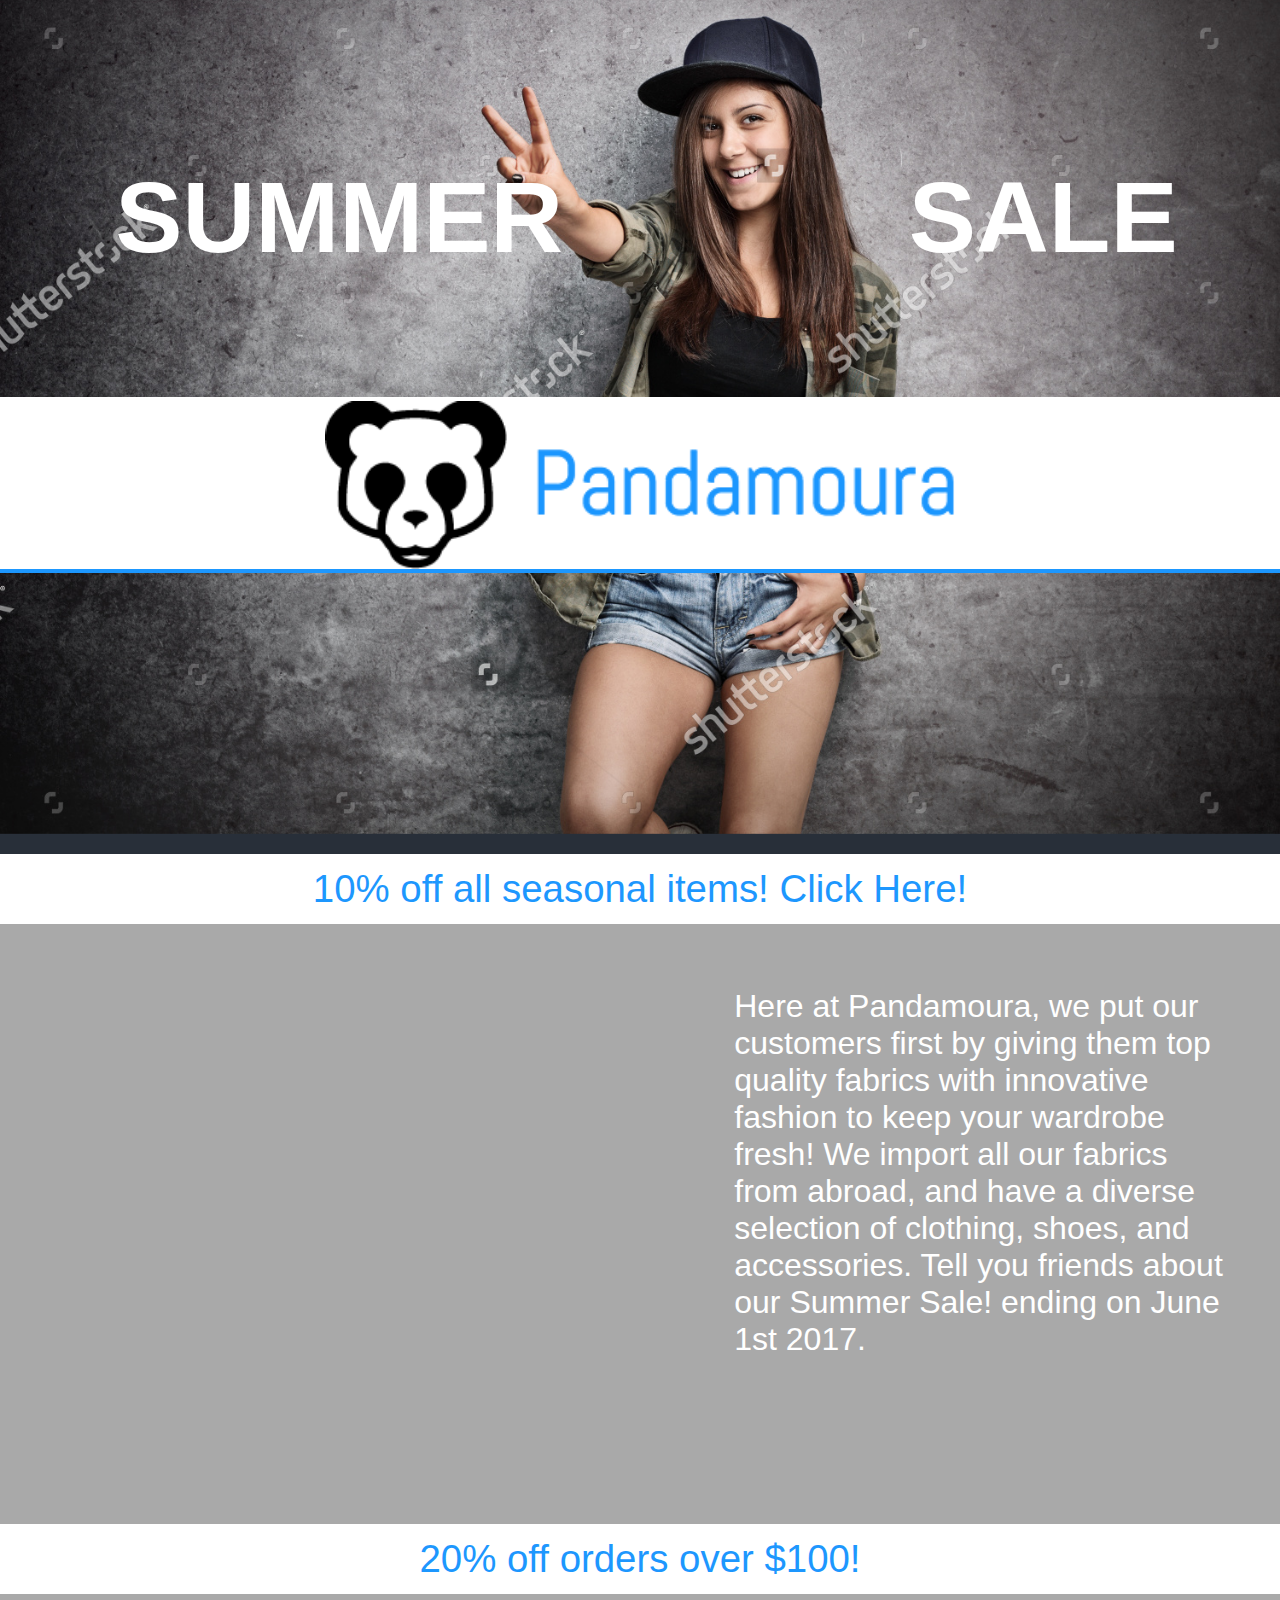
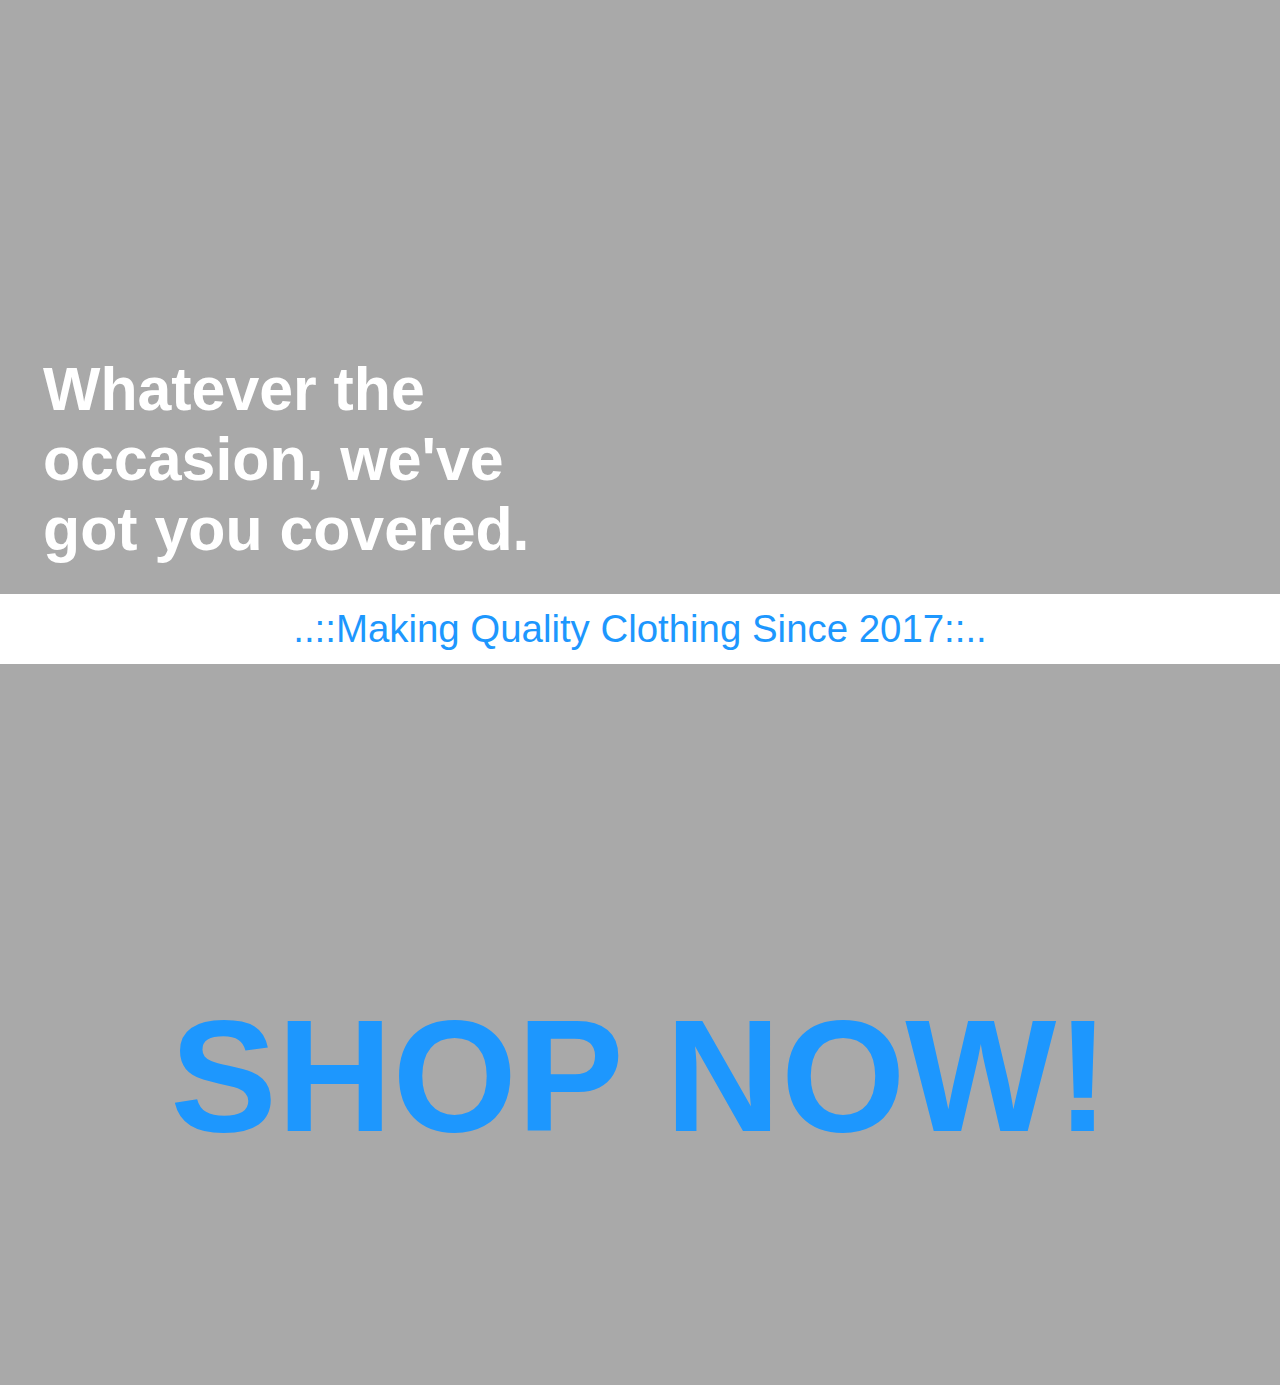
<file: index.html>
<!DOCTYPE html>

<!--Sam Gibbens HomePage Layout created: 9/5/17-->
<!--This is the front page-->
<html lang="en-US">

<head>
  <title>.:Pandamoura:. Quality Clothing Since 2017- </title>
  <meta charset="utf-8" />
  <meta name="viewport" content="width=device-width, initial-scale=1.0, user-scalable=yes" />
  <link rel="stylesheet" type="text/css" href="front.css">

</head>


<body>

<!--Wrapper and Header DIV-->
<div id="wrapper2">


<!--NO NAV-->


<!--Content Body DIV-->

<main>

  <!--Daily Deal Promo Flexbox-->



<!--This is the Parallax effect images for front page-->

<!--Parallax1-->
  <div class="parallaxcontainer1">
        <div class="parallax1">
          <div class="divbann"><a href="store.html" style="text-decoration: none;"><h2 class="hh2" style="float: left;">SUMMER</h2><h2 class="hh3" style="float: right;"> SALE</h2></a></div>

          <!--This is the header bar in center of parallax1-->
            <div><a href="store.html">
                <header id="header2" style="width: 100%;"></header></a>
            </div>
        </div>
        <div class="parallax1"></div>
      </div>

      <!--sales promo bar-->
      <div class="salepromo"><a href="store.html"><p style=" color: #1d97fe; margin-top: 3px; margin-bottom: 3px; ">10% off all seasonal items! Click Here!</p></a></div>

<!--Parallax2-->
  <div class="parallaxcontainer">
    <div id="parallax2"><div class="divboxbann"><div class="descriptionbann">Here at Pandamoura, we put our customers first by giving them top quality fabrics with innovative fashion to keep your wardrobe fresh! We import all our fabrics from abroad, and have a diverse selection of clothing, shoes, and accessories. Tell you friends about our Summer Sale! ending on June 1st 2017.</div></div></div>
  </div>

      <!--sales promo bar-->
      <div class="salepromo"><a href="store.html"><p style="color: #1d97fe; margin-top: 3px; margin-bottom: 3px;">20% off orders over $100!</p></a></div>

<!--Parallax3-->
  <div class="parallaxcontainer">
    <div id="parallax3"><div class="divboxbann" style="float: left;"><div class="descriptionbann" style="padding-top: 55%; font-size: 3.8em; font-weight: bold; display: inline; margin-bottom: 2%;">Whatever the occasion, we've got you covered.</div></div></div>
  </div>

  <!--sales promo bar-->
  <div class="salepromo"><a href="store.html"><p style="color: #1d97fe; margin-top: 3px; margin-bottom: 3px; font-family: cursive, arial;">..::Making Quality Clothing Since 2017::..</p></a></div>

<!--Parallax4-->
  <div class="parallaxcontainer">
        <div id="parallax4"><a href="store.html" style="text-decoration: none;"><div class="footer3" style="padding-top: 17%; ">SHOP NOW!</div></a></div>
</div>



</main>
<!--NO FOOTER-->
</div>
</body>
</html>
</file>
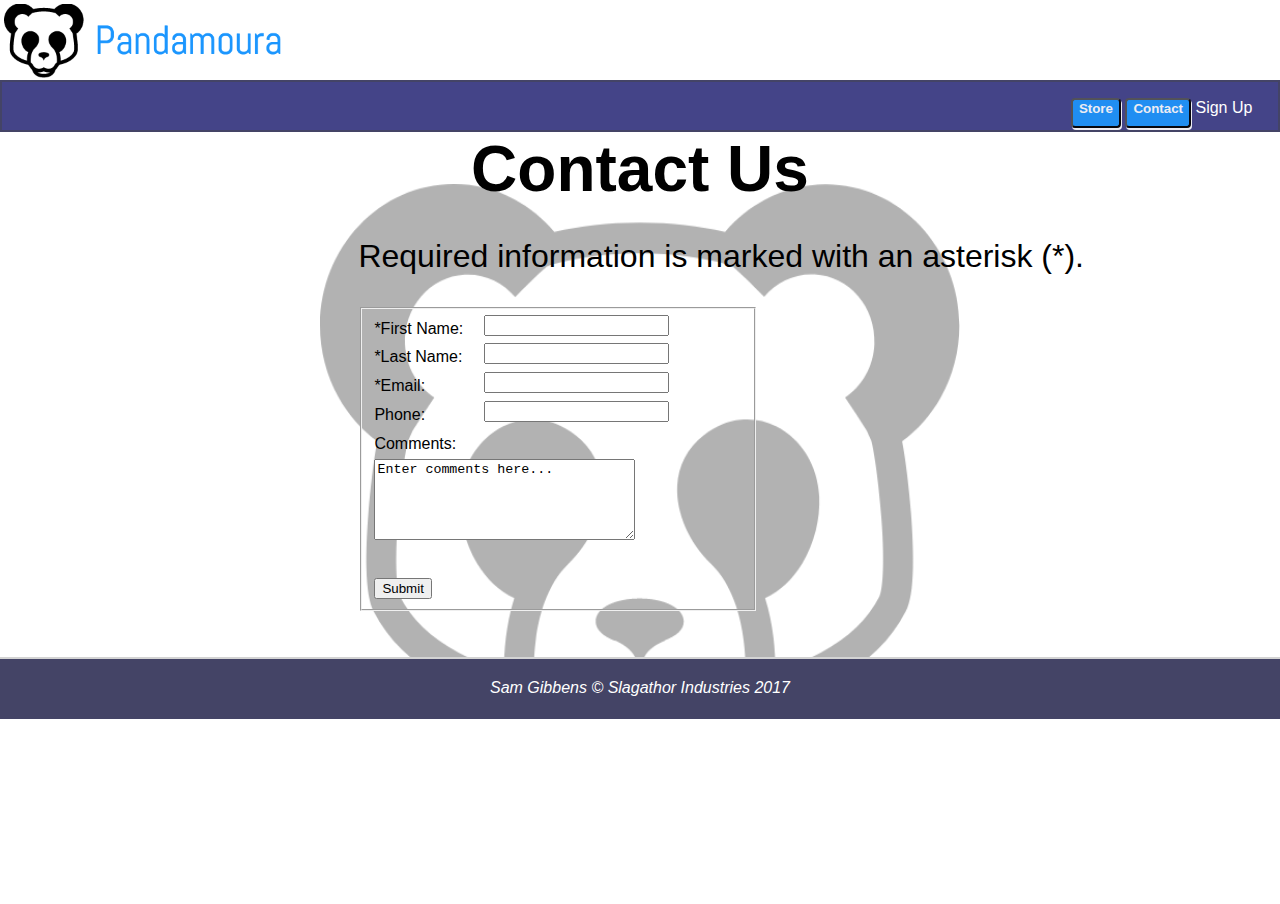
<file: contact.html>
<!DOCTYPE html>
<!--Sam Gibbens Pandamoura Store Layout created: 9/5/17-->
<!--This is the layout for the store page of Pandamoura clothing-->
<html>

<head>
  <title>.:Pandamoura:. Quality Clothing Since 2017- </title>
  <meta charset="utf-8" />
  <meta name="viewport" content="width=device-width, initial-scale=1.0, user-scalable=yes" />
  <link rel="stylesheet" type="text/css" href="stupro.css">

</head>


<body>

<!--Wrapper and Header DIV-->
  <div id="wrapper">
<div><a href="index.html"><header id="header"></header></a></div>

<!--NAV 1-->
<nav class="nav1">
  <ul>

    <li class="navitem"><!--Store-->
        <div class="dropdown">
          <button class="dropbtn">Store</button>
      <div class="dropdown-content">
        <a href="mens.html">Mens</a>
        <a href="womens.html">Womens</a>
        <a href="sloth.html">Children</a>
      </div>
    </div>
    </li>

    <li class="navitem"><!--Contact-->
          <div class="dropdown">
          <button class="dropbtn">Contact</button>
          <div class="dropdown-content">
            <a href="contact.html">Contact</a>
          </div>
        </div>
        </li>

    <li class="navitem"><!--Sign Up-->
            <div class="dropdown">
            <a href="sloth.html" style="color: #fff;">Sign Up</a>
          </div>
          </li>

  </ul>
</nav>



<!--Content Body DIV-->

<main >

  <h3>Contact Us</h3>
<div style="align-items: left; margin-left: 20%;">
  <p style="margin-left: 10%; font-size: 2em;">Required information is marked with an asterisk (*).
  <form id="contactform" name="contact" method="post" autocomplete="on" style="font-size: 1em; line-height: 180%; width: 50%; margin-bottom: 8%;">
  <fieldset>
    <label for="fname"> *First Name:</label> <input type="text" name="fname" id="fname" required="required" /><br />
    <label for="lname"> *Last Name:</label> <input type="text" name="lname" id="lname" required="required" /><br />
    <label for="email"> *Email:</label> <input type="email" name="email" id="email" required="required" /><br />
    <label for="phone"> Phone:</label> <input type="tel" name="phone" id="phone" /><br />
    <label for="comm"> Comments:</label><br />
    <textarea name="commentbox" id="comm" rows=5 cols=30>Enter comments here...</textarea><br /><br />
    <input type="submit" id="mySubmit">
  </fieldset>

  </form>

</div>


</main>

<!--Footer DIV-->
<div><footer>Sam Gibbens &copy; Slagathor Industries 2017</footer><div id="footer"></div></div>
</div>
</body>
</html>
</file>
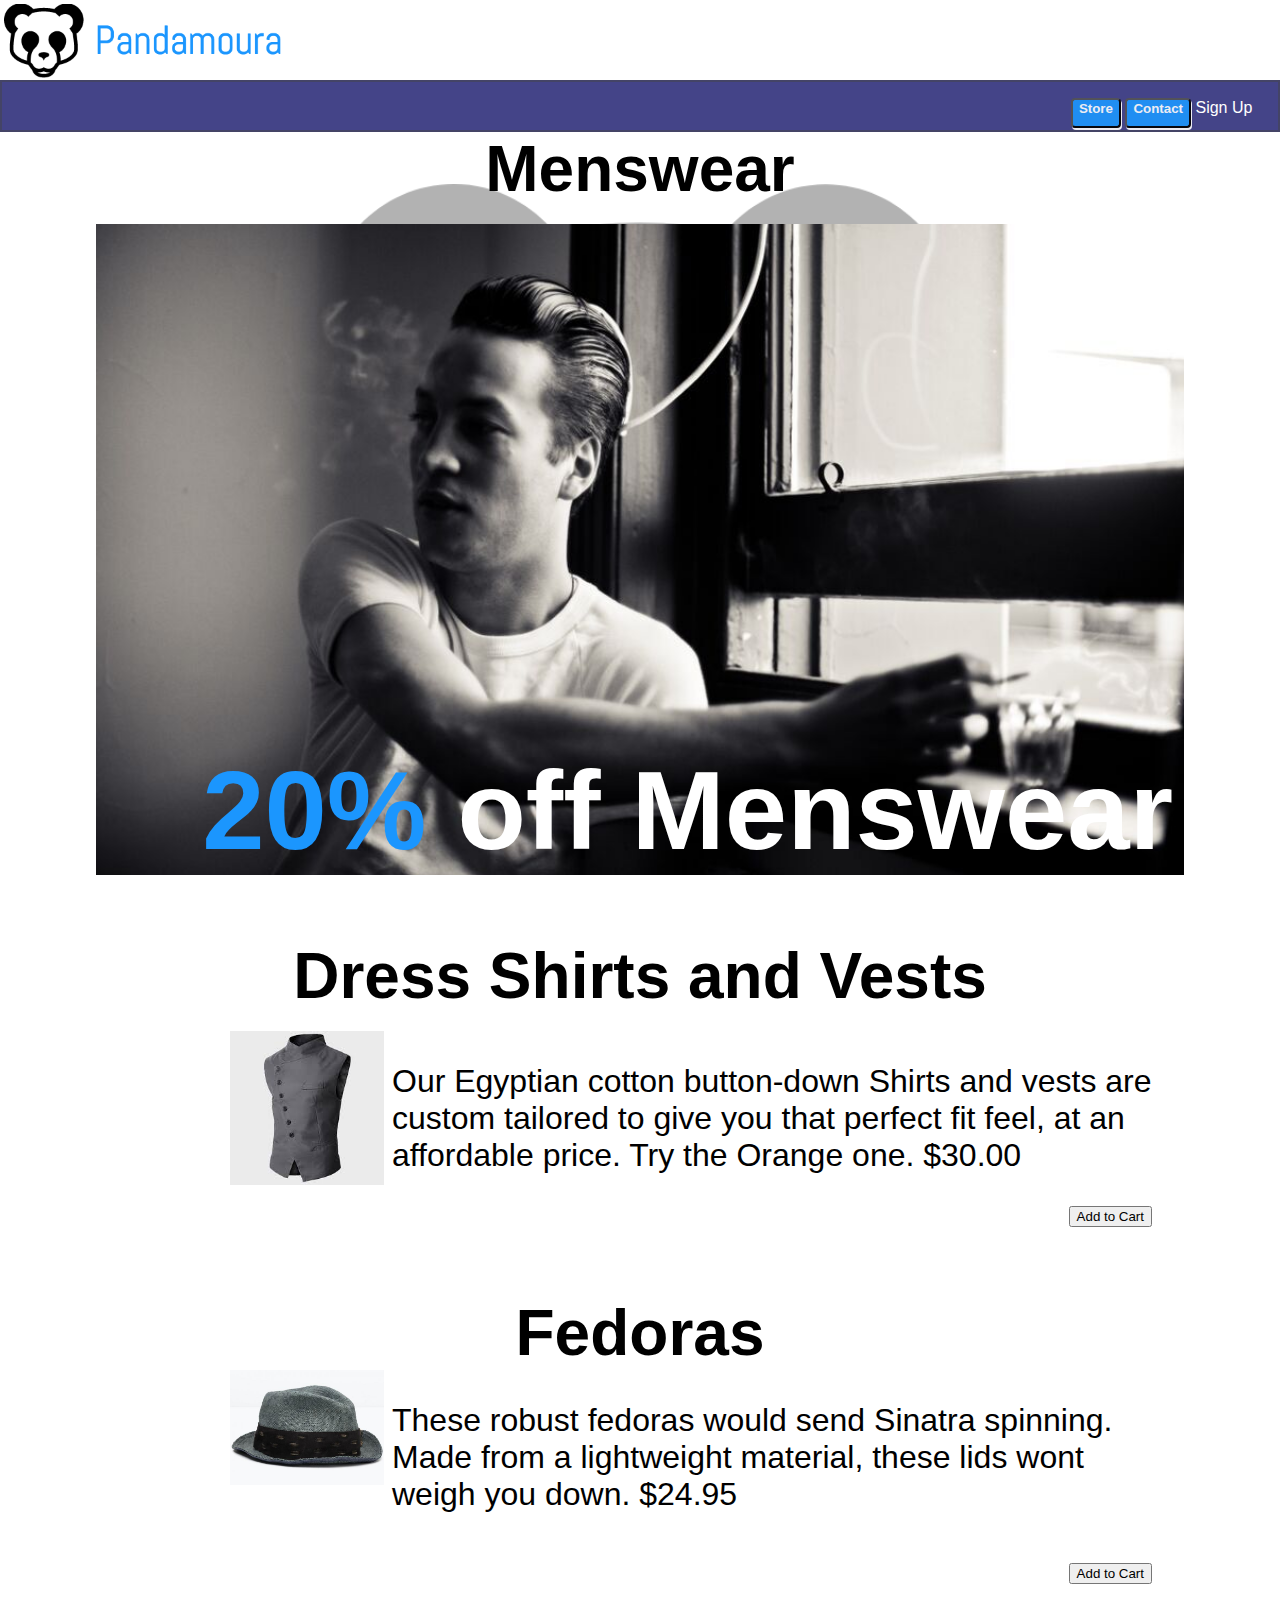
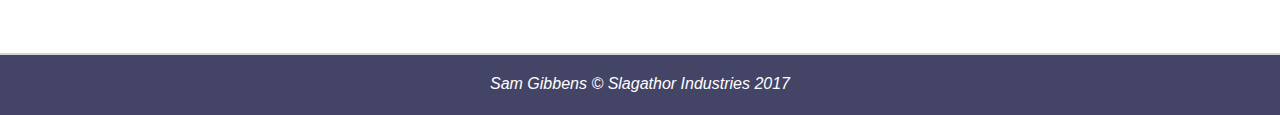
<file: mens.html>
<!DOCTYPE html>
<!--Sam Gibbens Pandamoura Store Layout created: 9/5/17-->
<!--This is the layout for the store page of Pandamoura clothing-->
<html>

<head>
  <title>.:Pandamoura:. Quality Clothing Since 2017- </title>
  <meta charset="utf-8" />
  <meta name="viewport" content="width=device-width, initial-scale=1.0, user-scalable=yes" />
  <link rel="stylesheet" type="text/css" href="stupro.css">

</head>


<body>

<!--Wrapper and Header DIV-->
  <div id="wrapper">
<div><a href="index.html"><header id="header"></header></a></div>

<!--NAV 1-->
<nav class="nav1">
  <ul>

    <li class="navitem"><!--Store-->
        <div class="dropdown">
          <button class="dropbtn">Store</button>
      <div class="dropdown-content">
        <a href="mens.html">Mens</a>
        <a href="womens.html">Womens</a>
        <a href="children.html">Children</a>
      </div>
    </div>
    </li>

    <li class="navitem"><!--Contact-->
          <div class="dropdown">
          <button class="dropbtn">Contact</button>
          <div class="dropdown-content">
            <a href="contact.html">Contact</a>
          </div>
        </div>
        </li>

    <li class="navitem"><!--Sign Up-->
            <div class="dropdown">
            <a href="sloth.png" style="color: #fff;">Sign Up</a>
          </div>
          </li>

  </ul>
</nav>


<!--Content Body DIV-->

<main>
  <h3>Menswear</h3><br />

<div class="ddcontainer">
  <div class="deal4"><a href="mens.html"><span style="color: #1B96FE ;">20%</span> off Menswear</a></div>
</div>

<br /><br /><br />
<div style="margin-left: 10%; margin-right: 10%; ">

<!--SHIRT-->
  <h3>Dress Shirts and Vests</h3><br />
  <div style="margin-right: 15%; margin-left: 10%;"><img src="imgs/item1.png" alt="shirts" style="width: 20%; height: auto; float: left; margin-right: 8px;" /> </div>
    <p style="font-size: 2em; text-align: left;">Our Egyptian cotton button-down Shirts and vests are custom tailored to give you that perfect fit feel, at an affordable price. Try the Orange one. &#36;30.00</p>
<form method="post" >
  <input type="hidden" name="desc3" id="desc3" value="Shirt" />
  <input type="hidden" name="cost3" id="cost3" value="30.00" />
  <input type="submit" value="Add to Cart" style=" float: right;">
  <br />
</form>
<br /><br /><br /><br />

<!--Fedora-->
<h3>Fedoras</h3>
  <div style="margin-right: 15%; margin-left: 10%;"><img src="imgs/hat1.png" alt="fedora" style="width: 20%; height: auto; float: left; margin-right: 8px;" /> </div>
    <p style="font-size: 2em;">These robust fedoras would send Sinatra spinning. Made from a lightweight material, these lids wont weigh you down. &#36;24.95</p><br />
<form method="post" >
  <input type="hidden" name="desc2" id="desc2" value="Fedora" />
  <input type="hidden" name="cost2" id="cost2" value="24.95" />
  <input type="submit" value="Add to Cart" style=" float: right;">
  <br />
</form>
</div>

<br /><br /><br /><br />

</main>

<!--Footer DIV-->
<div><footer>Sam Gibbens &copy; Slagathor Industries 2017</footer><div id="footer"></div></div>

</div>
</body>
</html>
</file>
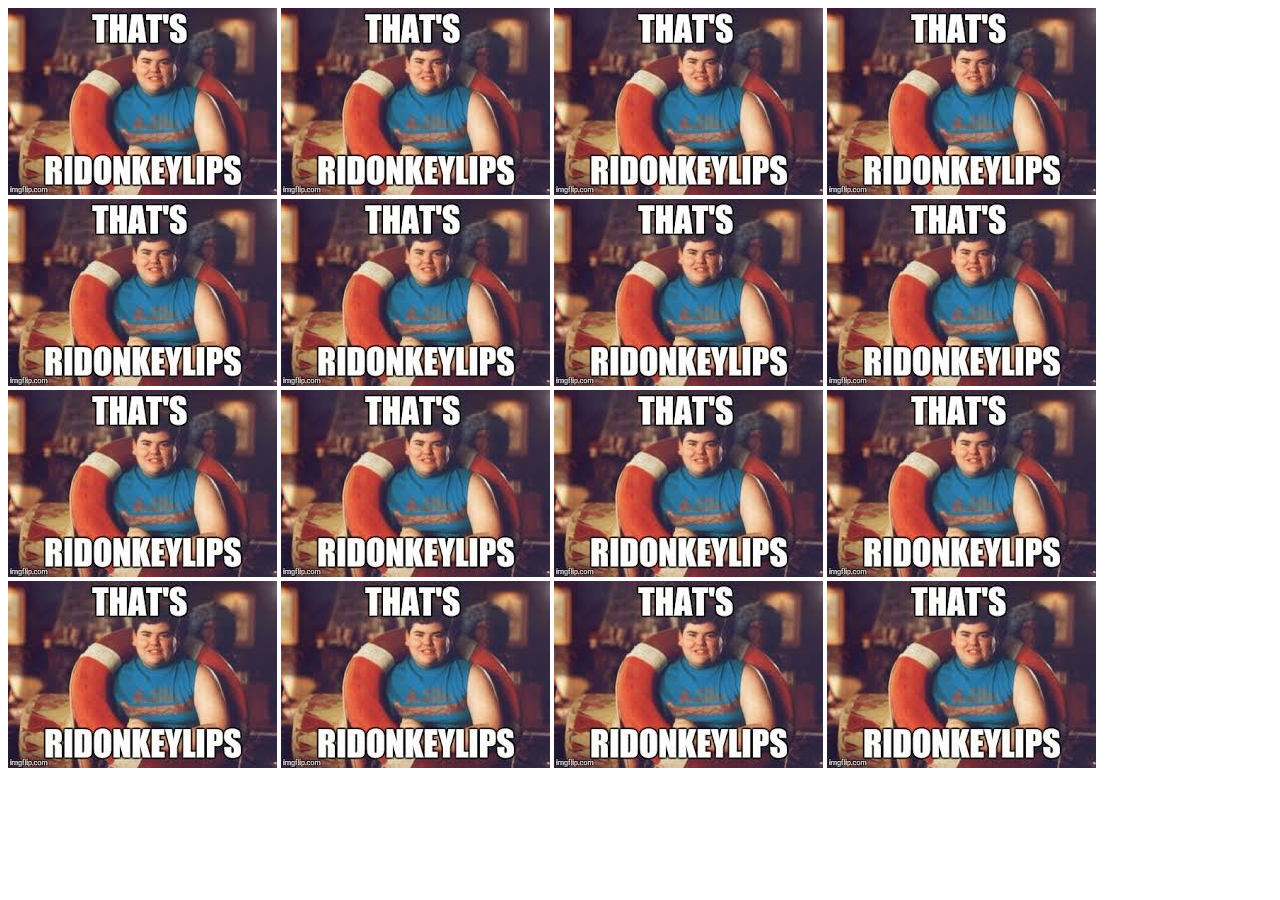
<file: sloth.html>
<!DOCTYPE html>
<html>
<head></head>
<body style="display:inline-block; width: auto;">
<img src="imgs/sloth.png" alt="sloth">
<img src="imgs/sloth.png" alt="sloth">
<img src="imgs/sloth.png" alt="sloth">
<img src="imgs/sloth.png" alt="sloth">
<img src="imgs/sloth.png" alt="sloth">
<img src="imgs/sloth.png" alt="sloth">
<img src="imgs/sloth.png" alt="sloth">
<img src="imgs/sloth.png" alt="sloth">
<img src="imgs/sloth.png" alt="sloth">
<img src="imgs/sloth.png" alt="sloth">
<img src="imgs/sloth.png" alt="sloth">
<img src="imgs/sloth.png" alt="sloth">
<img src="imgs/sloth.png" alt="sloth">
<img src="imgs/sloth.png" alt="sloth">
<img src="imgs/sloth.png" alt="sloth">
<img src="imgs/sloth.png" alt="sloth">
</body>
</html>
</file>
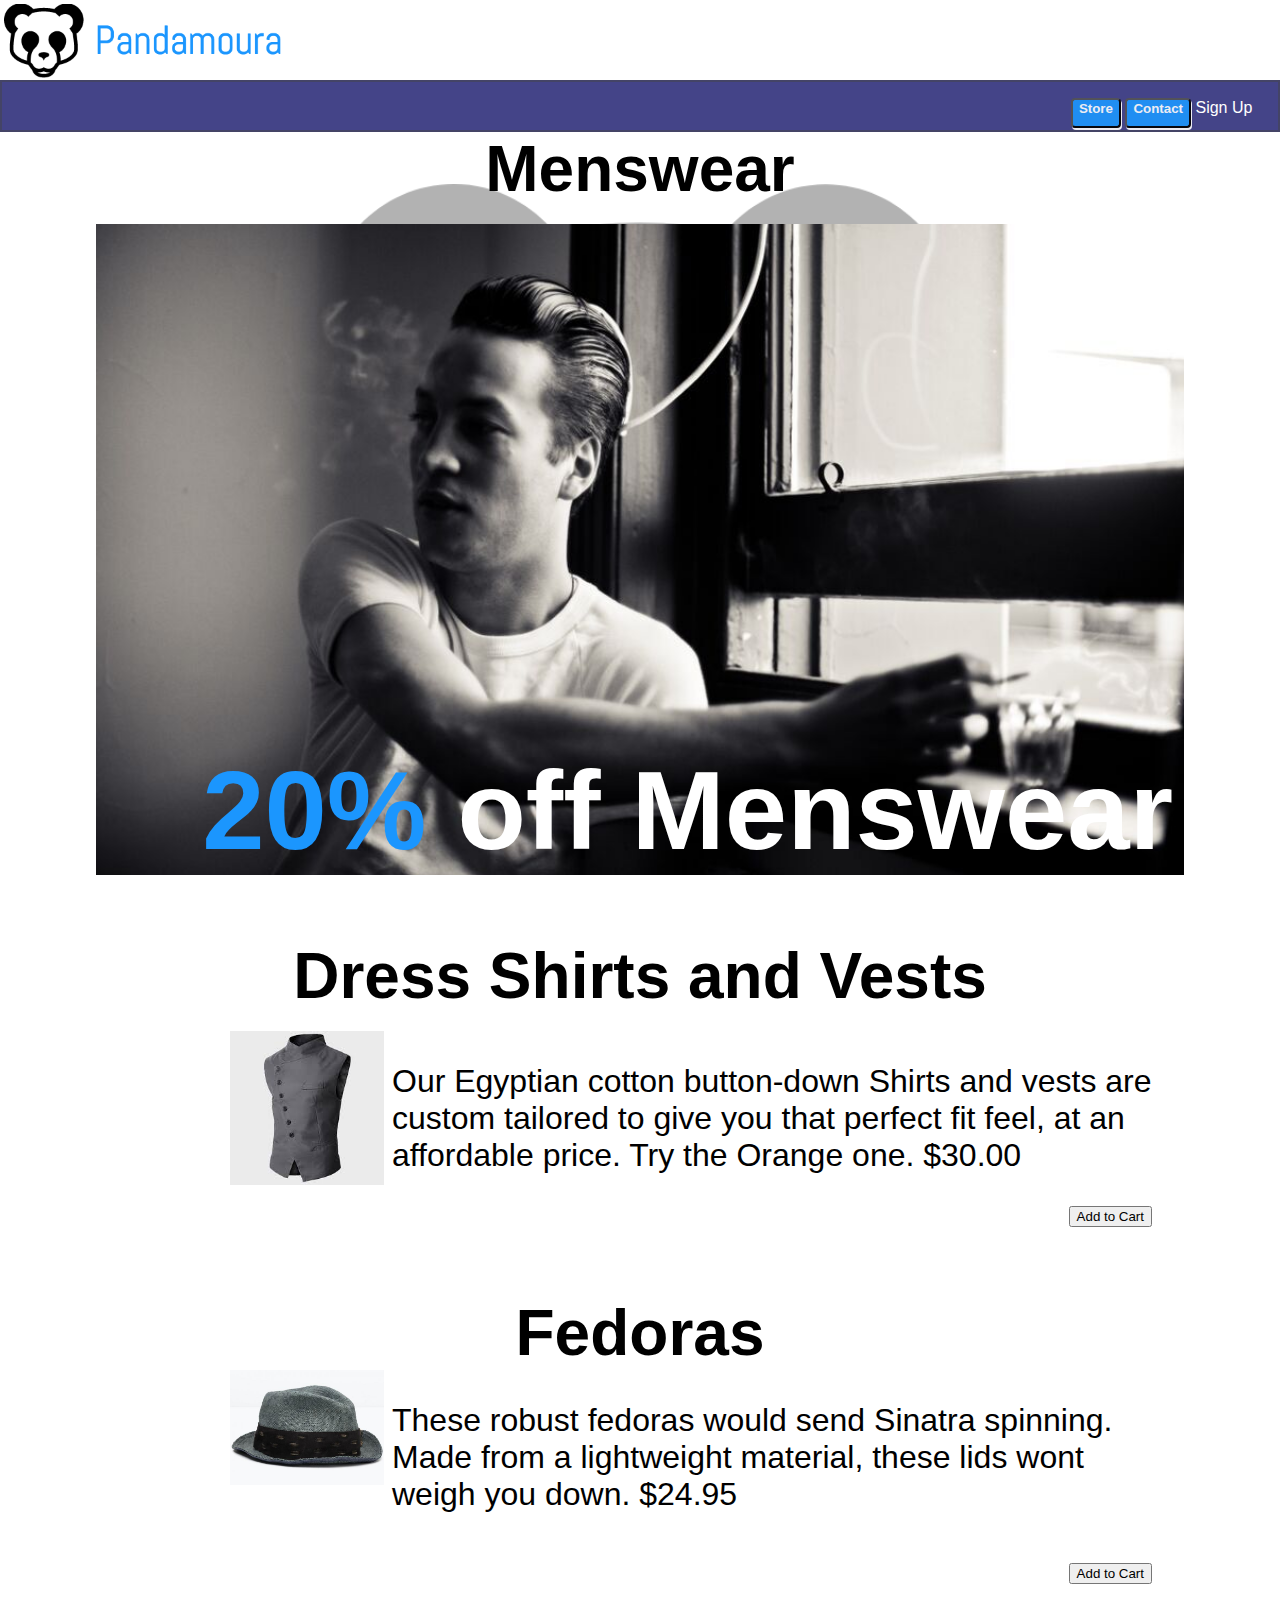
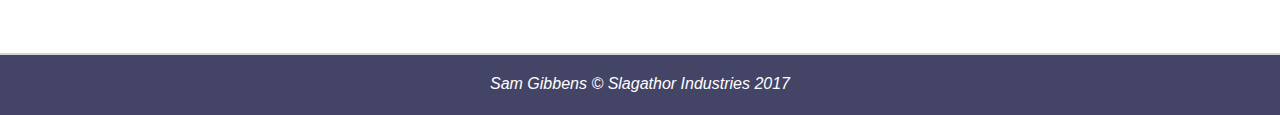
<file: womens.html>
<!DOCTYPE html>
<!--Sam Gibbens Pandamoura Store Layout created: 9/5/17-->
<!--This is the layout for the store page of Pandamoura clothing-->
<html>

<head>
  <title>.:Pandamoura:. Quality Clothing Since 2017- </title>
  <meta charset="utf-8" />
  <meta name="viewport" content="width=device-width, initial-scale=1.0, user-scalable=yes" />
  <link rel="stylesheet" type="text/css" href="stupro.css">

</head>


<body>

<!--Wrapper and Header DIV-->
  <div id="wrapper">
<div><a href="index.html"><header id="header"></header></a></div>

<!--NAV 1-->
<nav class="nav1">
  <ul>

    <li class="navitem"><!--Store-->
        <div class="dropdown">
          <button class="dropbtn">Store</button>
      <div class="dropdown-content">
        <a href="mens.html">Mens</a>
        <a href="womens.html">Womens</a>
        <a href="sloth.html">Children</a>
      </div>
    </div>
    </li>

    <li class="navitem"><!--Contact-->
          <div class="dropdown">
          <button class="dropbtn">Contact</button>
          <div class="dropdown-content">
            <a href="contact.html">Contact</a>
          </div>
        </div>
        </li>

    <li class="navitem"><!--Sign Up-->
            <div class="dropdown">
            <a href="sloth.html" style="color: #fff;">Sign Up</a>
          </div>
          </li>

  </ul>
</nav>

<!--Content Body DIV-->

<main>
  <h3>Menswear</h3><br />

<div class="ddcontainer">
  <div class="deal4"><a href="mens.html"><span style="color: #1B96FE ;">20%</span> off Menswear</a></div>
</div>

<br /><br /><br />
<div style="margin-left: 10%; margin-right: 10%; ">

<!--SHIRT-->
  <h3>Dress Shirts and Vests</h3><br />
  <div style="margin-right: 15%; margin-left: 10%;"><img src="imgs/item1.png" alt="shirts" style="width: 20%; height: auto; float: left; margin-right: 8px;" /> </div>
    <p style="font-size: 2em; text-align: left;">Our Egyptian cotton button-down Shirts and vests are custom tailored to give you that perfect fit feel, at an affordable price. Try the Orange one. &#36;30.00</p>
<form method="post" >
  <input type="hidden" name="desc3" id="desc3" value="Shirt" />
  <input type="hidden" name="cost3" id="cost3" value="30.00" />
  <input type="submit" value="Add to Cart" style=" float: right;">
  <br />
</form>
<br /><br /><br /><br />

<!--Fedora-->
<h3>Fedoras</h3>
  <div style="margin-right: 15%; margin-left: 10%;"><img src="imgs/hat1.png" alt="fedora" style="width: 20%; height: auto; float: left; margin-right: 8px;" /> </div>
    <p style="font-size: 2em;">These robust fedoras would send Sinatra spinning. Made from a lightweight material, these lids wont weigh you down. &#36;24.95</p><br />
<form method="post" >
  <input type="hidden" name="desc2" id="desc2" value="Fedora" />
  <input type="hidden" name="cost2" id="cost2" value="24.95" />
  <input type="submit" value="Add to Cart" style=" float: right;">
  <br />
</form>
</div>

<br /><br /><br /><br />

</main>

<!--Footer DIV-->
<div><footer>Sam Gibbens &copy; Slagathor Industries 2017</footer><div id="footer"></div></div>

</div>
</body>
</html>
</file>
<file: front.css>
/*Sam Gibbens -- Created 5/9/17*/

#wrapper{
  font-family: Arial;
  display: block;
  background-color: #fff;
  margin-top: 3px;

  /*----Grey Panda fixed BG------------*/
  background-image: url("imgs/pandabg.png");
  background-size: 50% 70%;
  background-repeat: no-repeat;
  background-attachment: fixed;
  background-position: 50% 68%;
  min-height: 700px;
  min-width: 1100px;
  max-width: 1250px;
}
#header{
    background-color: #fff;
    background-image: url("imgs/panda.png");
    background-size: contain;
    background-repeat: no-repeat;
    height: 60px;
    /*this adjusts header img size*/ padding-bottom: 14px;
    margin-left: 4px;
    margin-top: 4px;
    margin-bottom: 2px;
}

/*---Wrapper2 and Header2 are for front page-----*/
#wrapper2{
  font-family: Arial;
  display: block;
  background-color: darkgrey;
  min-height: 700px;
  min-width: 800px;
  max-width: 1300px;
  margin: auto;
  padding-bottom: 18px;
}
#header2{
      background-color: #fff;
      background-image: url("imgs/panda.png");
      background-position: center;
      background-size: contain;
      background-repeat: no-repeat;
    height: 168px;
    width: 100%;
    margin-top: 23%;
    margin-bottom: auto;
    border-top: 4px solid #fff;
    border-bottom: 4px solid #1d97fe;


}

body, html{
  height: 100%;
}
body{
  margin: 0;
}

h2{
  text-align: center;}
  /*this is the SUMMER SALE banner font*/
.divbann{
    display: run-in;
    margin-top: 1%;
    padding-bottom: 2%;
    font-size: 420%;
  }
.hh2{
  font-family: arial;
    color: #fff;
    margin-left: 9%;
    position: relative;

  }
.hh3{
  font-family: arial;
    color: #fff;
    margin-right: 8%;
    position: relative;

  }

h3{
  text-align: center;
  font-size: 300%;
}
h4{
  display: block;
  background-size: cover;
  width: 100%;
  height: auto;
  text-align: center;
  font-size: 200%;
  margin-top: 0px;
  margin-bottom: 0px;
  border-bottom: none;
  font-family: cursive;
  color: pink;

}
p{
  font-size: 2em;
}

main{

  min-height: 525px;
  margin-left: auto;
  margin-right: auto;
  height: auto;

}
/*--------------------------------------*/
/*---Nav FlexBox------------------------*
/*--------------------------------------*/
.nav1{
  display: flex;
  flex-direction: row-reverse;
  text-align: right;
  background-color: #448;
  width: auto;
  height: 48px;
  padding-right: 2%;
  border: 2px solid #446;
  }
 .navitem{
   display: inline-flex;
   flex: 1;

}


nav a:link{
  color:#fff;
  text-decoration-style: double;
  text-decoration: none;
}
nav a:visited{
  color:#000;
}
nav a:hover{
  color:#000;
}


/*--------------------------------------*/
/*--Dropdown Menus----------------------*
/*--------------------------------------*/
.dropdown{
    position: relative;
    display: inline-block;
    background-color: #000;
}
/* The container <div> - needed to position the dropdown content */
.dropbtn{
    display: inline-flex;
      flex-direction: row-reverse;
      flex: 1;
      flex-wrap: nowrap;
    background-color: #1D97FE;
    border-radius: 4px;
    box-shadow: 2px 2px white;
    color: white;
    text-decoration: none;
    font-weight: bold;
    cursor: pointer;
    height: 30px;
    opacity: 0.9;

}

/* Dropdown Content (Hidden by Default) */
.dropdown-content {
    display: none;
    position: absolute;
    background-color: #f9f9f9;
    min-width: 160px;
    box-shadow: 0px 8px 16px 0px rgba(0,0,0,0.2);
    z-index: 1;
}

/* Links inside the dropdown */
.dropdown-content a {
    color: black;
    padding: 12px 16px;
    text-decoration: none;
    display: block;
    text-align: left;
}

/* Change color of dropdown links on hover */
.dropdown-content a:hover {background-color: #f1f1f1; text-align: left;}

/* Show the dropdown menu on hover */
.dropdown:hover .dropdown-content {display: block;}

/* Change the background color of the dropdown button when the dropdown content is shown */
.dropdown:hover .dropbtn {
    background-color: lightgray;

}

/*this skeletal layout of dropdown was copied from w3schools and completely re-edited by me.*/
/*I copied it because the comments were helpful to understand the components and their functions, my original was messy.*/
/*--------------------------------------------------------------------*/

footer{
  text-align: center;
  font-weight: lighter;
  font-style: italic;
  background-color: #446;
  color: #fff;
  padding-top: 20px;
  position: absolute;
  height: 40px;
  width: 100%;
  margin-left: 0px;
  margin-right: 0px;
  border-top: 2px solid lightgrey;
}





/*---------Parallax Front page----------*
/*--------------------------------------*/
.parallaxcontainer{
  display: block;
  width: 100%;
  margin: auto;
  height: auto;
}
.parallaxcontainer1{
  display: block;
  width: 100%;
  margin: auto;
  background-color: inherit;
  height: auto;
}

.parallax1{
    /* The Image Used */
    background-image: url("imgs/hero1.jpg");
    height: auto;
    padding-top: 5%;
    padding-bottom: 8.5%;
    margin-bottom: auto;

    /* Create the parallax scrolling effect */
    background-attachment: fixed;
    background-position: center;
    background-repeat: no-repeat;
    background-size: cover;

}

#parallax2{
    /* The Image Used */
    background-image: url("imgs/hero3.png");
    height: 600px;
    margin: auto;

    /* Create the parallax scrolling effect */
    background-attachment: fixed;
    background-position: center;
    background-repeat: no-repeat;
    background-size: cover;
}

#parallax3{
    /* The Image Used */
    background-image: url("imgs/hero8.png");
    height: 600px;
    margin: auto;

    /* Create the parallax scrolling effect */
    background-attachment: fixed;
    background-position: center;
    background-repeat: no-repeat;
    background-size: cover;
}

#parallax4{
    /* The Image Used */
    background-image: url("imgs/item5.png");
    height: 600px;
    margin: auto;
    padding-top: 8%;

    /* Create the parallax scrolling effect */
    background-attachment: fixed;
    background-position: center;
    background-repeat: no-repeat;
    background-size: cover;
}

/*Description paragraph on banner*/
.divboxbann{
  float: right;
  margin-top: 5%;
  margin-right: 4%;
  width: 42%;
}
.descriptionbann{
  color: #fff;
  float: right;
  font-size: 2em;
  width: 92%;
  margin: auto;
  min-width: 80%;
  word-wrap: normal;
  opacity: 1.0;
}


/*promobar*/
.salepromo{
  background-color: #fff;
  height: auto;
  width: auto;
  text-align: center;
  font-size: 1.2em;
  padding-top: 10px;
  padding-bottom: 10px;
}
.salepromo a:link{color: inherit; text-decoration: none;}
.salepromo a:visited{color: grey; text-decoration: none;}
.salepromo a:hover{color: #fff; text-decoration: none;}

/*--Quality Clothing Since 2017--*/
.footer2{
    color: #fff;
    text-align: center;
    height: auto;
    font-size: 5em;
    margin-bottom:0px;
    padding-bottom: 10px;
    padding-top: 20%;
    font-family: cursive, arial;

}

/*--Shop Now!--*/
.footer3{
    color: #1d97fe;
    text-align: center;
    height: auto;
    font-size: 10em;
    font-weight: bold;
    margin-bottom:0px;
    padding-bottom: 10px;
    padding-top: 20%;
    font-family: arial;

}

/*---Found parallax tutorial on W3schools.com-----*
/*------------------------------------------------*/



/*---------STORE PAGE-----------------*/
/*------------------------------------*/

/*Store Table

caption{
  font-family: arial;
  font-size: 40;
  color: #1d97fe;
  font-weight: bold;
  background-color: lightgray;
  border: none;
  border-radius: 4px;


}
#container3{
    width: 85%;
    background-color: none;
    margin-left: auto;
    margin-right: auto;
    padding: 3%;
    border-radius: 10px;
}

td{
  min-width:140px;
  width: auto;
  padding: 2px;
  text-align: center;
  line-height: 130%;
  background: lightgray;
  font-family: font1;
  color: #2f3036;
  text-decoration: none;
  border-radius: 8px;
  padding: 2px;
  padding-top: 3%;
  position: relative;
}
a:visited{
  text-decoration: none;
  color: darkred;
}
.armthumb{
  background-image: url("imgs/armthumb1.jpg");
  background-position: center;
  background-repeat: no-repeat;
  width: 260px;
  height: 260px;
  background-size: 150%;
}
.legthumb{
  background-image: url("imgs/legthumb2.png");
  background-position: center;
  background-repeat: no-repeat;
  background-size: 120%;
}
.earthumb{
  background-image: url("imgs/earthumb1.jpg");
  background-position: center;
  background-repeat: no-repeat;
  background-size: contain;
}

END TABLE*/

/*--flex container and items layout---*/
/*-----DailyDeals Flex Series ---------*/

.ddcontainer{
  display: flex;
  min-height: 100px;
  max-height: none;


}
/*30% off mens*/
.deal1{
  flex: 1;
  background-image: url("imgs/item1.png");
 color: #000;
}
/*15% off womens shoes*/
.deal2{
  flex: 4;
 background-color: blue;
 color: #000;
}

.deal3{
  flex: 4;
 background-color: orange;
 color: #000;
}


/*----Media Size'n'Stuff----------------*
/*--------------------------------------*/

@media only all and (max-width: 768px) {
    .divv{
      max-width: 768px;
      display: block;
    }
    html{
      display: inline-block;
      max-width: 768px;
      width: 768px;
    }
    *, body, main,.nav1, .navitem, .deal1,.deal2, .deal3, .ddcontainer, #header, #wrapper,{
        min-width: none;
        max-width: 768px;
        width: 768px;
        margin-left: 0px;
        margin-right: 0px;
        padding:  0px;
        align: center;
        overflow-x: hidden;

      }
      #wrapper{
        font-family: Arial;
        display: inline-block;
        background-color: #fff;
        margin-top: 3px;

        /*----Grey Panda fixed BG------------*/
        background-image: url("imgs/pandabg.png");
        background-size: 90% 50%;
        background-repeat: no-repeat;
        background-attachment: fixed;
        background-position: 50% 68%;
        min-height: 700px;
        min-width: 768px;
        width: 768px;
        }
                    #header{
                      width: 80%;
                      margin-left: auto;
                      margin-right: auto;
                      padding-left: 5%;
                      max-width: 768px;
                    }


                    body, main, div{
                      max-width: 800px;
                      margin-left: 0px;
                      margin-right: 0px;
                    }
                    footer{
                      clear: both;
                      width: 100%;
                      padding: 0px;
                      text-align: center;
                      max-width: 800px;
                    }

                    .nav1, nav{
                        display: flex;
                        flex-direction: row;
                        padding: 0px;
                        background-color: #448;
                        width: 768px;
                        height: 48px;
                        border: 2px solid #446;
                        align-items: center;
                        align-content: center;
                        max-width: 768px;
                        }
                    .navitem{
                         flex: 1;
                         padding-bottom: 3px;
                         align-content: center;
                         margin-left: auto;
                         margin-right: auto;
                         width: auto;

                      }
                    .dropdown{
                        display: inline;
                        width: auto;
                    }
                    /* The container <div> - needed to position the dropdown content */
                    .dropbtn{
                        display: flex;
                          flex-flow: row;
                          flex: 1;
                          text-align: left;
                        background-color: #1D97FE;
                        border-radius: 4px;
                        box-shadow: 1px 2px white;
                        color: white;
                        text-decoration: none;
                        font-weight: bold;
                        cursor: pointer;
                        height: auto;
                        opacity: 0.9;

                    }
                    /* Links inside the dropdown */
                    .dropdown-content a {
                        color: black;
                        padding: 12px 16px;
                        text-decoration: none;
                        display: block;
                        text-align: left;
                    }
                    /* Show the dropdown menu on hover */
                    .dropdown:hover .dropdown-content {display: block;}


                    }

                    /*this skeletal layout of dropdown was copied from w3schools and completely re-edited by me.*/
                    /*I copied it because the comments were helpful to understand the components and their functions, my original was messy.*/
                    /*--------------------------------------------------------------------*/





/*Sources
many images----https://www.google.com/search?biw=1172&bih=659&tbm=isch&sa=1&q=hip+indie+dark+mens&oq=hip+indie+dark+mens&gs_l=psy-ab.3...2974.2974.0.3225.1.1.0.0.0.0.61.61.1.1.0....0...1.1.64.psy-ab..0.0.0.i4dau74gnVk#imgrc=RYtnNwQPPCQblM:


*/
</file>
<file: stupro.css>
/*Sam Gibbens -- Created 5/9/17*/

*{
  min-width: 768;
  width: auto;
}
#wrapper{
  font-family: Arial;
  display: block;
  background-color: #fff;
  margin-top: 3px;

  /*----Grey Panda fixed BG------------*/
  background-image: url("imgs/pandabg.png");
  background-size: 50% 70%;
  background-repeat: no-repeat;
  background-attachment: fixed;
  background-position: 50% 68%;
  min-height: 700px;
  min-width: 800px;
}
#header{
    background-color: #fff;
    background-image: url("imgs/panda.png");
    background-size: contain;
    background-repeat: no-repeat;
    height: 60px;
    /*this adjusts header img size*/ padding-bottom: 14px;
    margin-left: 4px;
    margin-top: 4px;
    margin-bottom: 2px;
}


body, html{
  height: 100%;
}
body{
  margin: 0;
  font-family: Verdana, Geneva, sans-serif;
}

h2{
  text-align: center;
  font-family: ChunkFive;}

h3{
  text-align: center;
  font-size: 400%;
  color: #000;/*#1D97FE;*/
  text-decoration-style: double;
  margin-bottom: 0px;
  margin-top: 0px;
}
h4{
  display: block;
  background-size: cover;
  width: 100%;
  height: auto;
  text-align: center;
  font-size: 200%;
  margin-top: 0px;
  margin-bottom: 0px;
  border-bottom: none;
  font-family: cursive;
  color: pink;

}
p{
  font-size: 25em;
}

main{
  min-height: 525px;
  margin-left: auto;
  margin-right: auto;
  height: auto;

}
/*--------------------------------------*/
/*---Nav FlexBox------------------------*
/*--------------------------------------*/
.nav1{
  display: flex;
  flex-direction: row-reverse;
  text-align: right;
  background-color: #448;
  width: auto;
  height: 48px;
  padding-right: 2%;
  border: 2px solid #446;

  }
 .navitem{
   display: inline-flex;
   flex: 1;
   padding-bottom: 3px;

}


nav a:link{
  color:#000;
  text-decoration-style: double;
  text-decoration: none;
}
nav a:visited{
  color:#000;
}
nav a:hover{
  color:#000;
}


/*--------------------------------------*/
/*--Dropdown Menus----------------------*
/*--------------------------------------*/
.dropdown{
    display: inline-block;
}

/* The container <div> - needed to position the dropdown content */
.dropbtn{
    display: inline-flex;
      flex-direction: row-reverse;
      flex: 1;
      flex-wrap: nowrap;
    background-color: #1D97FE;
    border-radius: 4px;
    box-shadow: 1px 2px white;
    color: white;
    text-decoration: none;
    font-weight: bold;
    cursor: pointer;
    height: 30px;
    opacity: 0.9;

}

/* Dropdown Content (Hidden by Default) */
.dropdown-content {
    display: none;
    position: absolute;
    background-color: #f9f9f9;
    min-width: 160px;
    box-shadow: 0px 8px 16px 0px rgba(0,0,0,0.2);
    z-index: 1;
}

/* Links inside the dropdown */
.dropdown-content a {
    color: black;
    padding: 12px 16px;
    text-decoration: none;
    display: block;
    text-align: left;
    width: auto;
}

/* Change color of dropdown links on hover */
.dropdown-content a:hover {background-color: #f1f1f1; text-align: left;}

/* Show the dropdown menu on hover */
.dropdown:hover .dropdown-content {display: block;}

/* Change the background color of the dropdown button when the dropdown content is shown */
.dropdown:hover .dropbtn {
    background-color: lightgray;

}

/*this skeletal layout of dropdown was copied from w3schools and completely re-edited by me.*/
/*I copied it because the comments were helpful to understand the components and their functions, my original was messy.*/
/*--------------------------------------------------------------------*/

footer{
  text-align: center;
  font-weight: lighter;
  font-style: italic;
  background-color: #446;
  color: #fff;
  padding-top: 20px;
  position: absolute;
  height: 40px;
  width: 100%;
  margin-left: 0px;
  margin-right: 0px;
  border-top: 2px solid lightgrey;
}


/*---------STORE PAGE-----------------*/
/*------------------------------------*/




/*-----DailyDeals Flex Series ---------*/
#DDs{
  margin-top: 2%;
  margin-bottom: auto;
  color: #000;
  font-weight: bold;
  font-size: 3em;
}
.ddcontainer{
  display: flex;
  flex-direction: column;
  min-height: 600px;
  width: 85%;
  margin-top: 0px;
  font-weight: bold;
  margin: auto;
  font-size: 7em;


}
/*30% off mens*/
.deal1{
  padding-top: 15%;
  padding-bottom: 11%;
  padding-right: 1%;
  flex: 4;
  background-image: url("imgs/deal55.png");
  background-position: center;
  background-repeat: no-repeat;
  background-size: cover;
  color: #fff;
  margin-bottom: 10px;
  text-align: right;
}
.deal1 a:link{
  color:#fff;
  text-decoration-style: double;
  text-decoration: none;
}
.deal1 a:visited{
  color:#fff;
}
.deal1 a:hover{
  color:#fff;
}

/*15% off womens shoes*/
.deal2{
  padding-top: 50%;
  padding-bottom: 2%;
  flex: 4;
  background-image: url("imgs/deal2.png");
  padding-left: 40px;
  background-position: center;
  background-repeat: no-repeat;
  background-size: cover;
  color: #fff;
  margin-bottom: 10px;
}

.deal3{
  flex: 4;
  background-image: url("imgs/item5.png");
  padding-top: 28%;
  padding-left: 40px;
  background-position: center;
  background-repeat: no-repeat;
  background-size: cover;
  color: #fff;
  margin-bottom: 10px;
}


/*Store Table*/
/*30% off mens*/
.deal4{
  padding-top: 48%;
  padding-right: 1%;
  flex: 4;
  background-image: url("imgs/men1.png");
  background-position: center;
  background-repeat: no-repeat;
  background-size: cover;
  color: #fff;
  margin-bottom: 10px;
  text-align: right;
}
.deal4 a:link{
  color:#fff;
  text-decoration-style: double;
  text-decoration: none;
}
.deal4 a:visited{
  color:#fff;
}
.deal4 a:hover{
  color:#fff;
}
caption{
  font-family: arial;
  font-size: 40em;
  color: #1d97fe;
  font-weight: bold;
  background-color: lightgray;
  border: none;
  border-radius: 4px;


}

/*contact table*/

#contactform{
  line-height: 200%;
  align-items: center;
  margin-left: 10%;
  width: auto;
  max-width: 400px;
  font-size: 18em;

}

.leftfloat{
  margin: 1em;
  float: left;
}

.clear{
  clear: both;
}
label{
  display: inline-block;
  float: left;
  clear: left;
  width: 110px;
  text-align: left;
}
input{
  display: inline-block;
  float: left;
}

/*----Media Size'n'Stuff----------------*
/*--------------------------------------*/

@media only all and (max-width: 768px) {
    .divv{
      max-width: 768px;
      display: block;
    }
    html{
      display: inline-block;
      max-width: 768px;
      width: 768px;
    }
    *, body, main,.nav1, .navitem, .deal1,.deal2, .deal3, .ddcontainer, #header, #wrapper,{
        min-width: none;
        max-width: 768px;
        width: 768px;
        margin-left: 0px;
        margin-right: 0px;
        padding:  0px;
        align: center;

      }
      #wrapper{
        font-family: Arial;
        display: inline-block;
        background-color: #fff;
        margin-top: 3px;

        /*----Grey Panda fixed BG------------*/
        background-image: url("imgs/pandabg.png");
        background-size: 90% 50%;
        background-repeat: no-repeat;
        background-attachment: fixed;
        background-position: 50% 68%;
        min-height: 700px;
        min-width: 768px;
        width: 768px;
        }
                    #header{
                      width: 80%;
                      margin-left: auto;
                      margin-right: auto;
                      padding-left: 5%;
                      max-width: 768px;
                    }


                    body, main, div{
                      max-width: 800px;
                      margin-left: 0px;
                      margin-right: 0px;
                    }
                    footer{
                      clear: both;
                      width: 100%;
                      padding: 0px;
                      text-align: center;
                      max-width: 800px;
                    }

                    .nav1, nav{
                        display: flex;
                        flex-direction: row;
                        padding: 0px;
                        background-color: #448;
                        width: 768px;
                        height: 48px;
                        border: 2px solid #446;
                        align-items: center;
                        align-content: center;
                        max-width: 768px;
                        }
                    .navitem{
                         flex: 1;
                         padding-bottom: 3px;
                         align-content: center;
                         margin-left: auto;
                         margin-right: auto;
                         width: auto;

                      }
                    .dropdown{
                        display: inline;
                        width: auto;
                    }
                    /* The container <div> - needed to position the dropdown content */
                    .dropbtn{
                        display: flex;
                          flex-flow: row;
                          flex: 1;
                          text-align: left;
                        background-color: #1D97FE;
                        border-radius: 4px;
                        box-shadow: 1px 2px white;
                        color: white;
                        text-decoration: none;
                        font-weight: bold;
                        cursor: pointer;
                        height: auto;
                        opacity: 0.9;

                    }
                    /* Links inside the dropdown */
                    .dropdown-content a {
                        color: black;
                        padding: 12px 16px;
                        text-decoration: none;
                        display: block;
                        text-align: left;
                    }
                    /* Show the dropdown menu on hover */
                    .dropdown:hover .dropdown-content {display: block;}


                    }

                    /*this skeletal layout of dropdown was copied from w3schools and completely re-edited by me.*/
                    /*I copied it because the comments were helpful to understand the components and their functions, my original was messy.*/
                    /*--------------------------------------------------------------------*/





/*Sources
many images----https://www.google.com/search?biw=1172&bih=659&tbm=isch&sa=1&q=hip+indie+dark+mens&oq=hip+indie+dark+mens&gs_l=psy-ab.3...2974.2974.0.3225.1.1.0.0.0.0.61.61.1.1.0....0...1.1.64.psy-ab..0.0.0.i4dau74gnVk#imgrc=RYtnNwQPPCQblM:


*/
</file>
